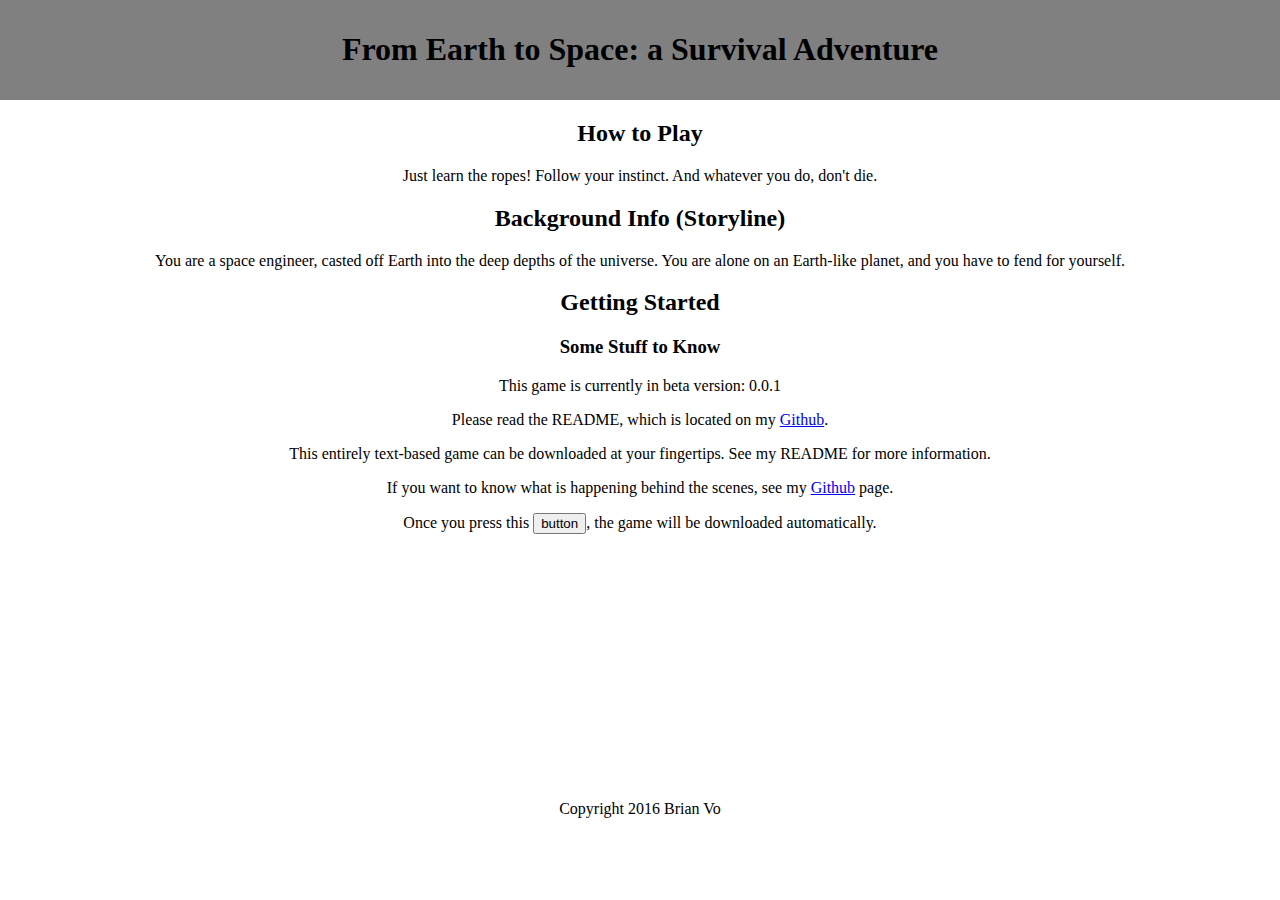
<file: index.html>
<!DOCTYPE html>
<html>
    <head>
        <meta name="viewport" content="width=device-width, initial-scale=1">
        <meta charset="UTF-8">
        <title>Home | FETS</title>
        <style>
            html, body {
                margin: 0;
                padding: 0;
                height: 100%;
                text-align: center;
            }
            #wrapper {
                min-height: 100%;
                position: relative;
            }
            #header {
                background: gray;
                padding: 10px;
            }
            #content {
                padding-bottom: 100px;
            }
            #footer {
                width: 100%;
                height: 100px;
                position: absolute;
                bottom: 0;
                left: 0;
            }
        </style>
        <script>
        function startGame() {
            window.location = "game";
        }
        </script>
    </head>
    <body>
        <div id="wrapper">
            <div id="header">
                <h1>From Earth to Space: a Survival Adventure</h1>
            </div>
            <div id="content">
                <h2>How to Play</h2>
                <p>Just learn the ropes! Follow your instinct. And whatever you do, don't die.</p>
                <h2>Background Info (Storyline)</h2>
                <p>You are a space engineer, casted off Earth into the deep depths of the universe. You are alone on an Earth-like planet, and you have to fend for yourself.</p>
                <h2>Getting Started</h2>
                <h3>Some Stuff to Know</h3>
                <p>This game is currently in beta version: 0.0.1</p>
                <p>Please read the README, which is located on my <a href="https://github.com/minecrafttechwiz/From-Earth-to-Space">Github</a>.</p>
                <p>This entirely text-based game can be downloaded at your fingertips. See my README for more information.</p>
                <p>If you want to know what is happening behind the scenes, see my <a href="https://github.com/minecrafttechwiz/From-Earth-to-Space">Github</a> page.</p>
                <p>Once you press this <button onclick="startGame()">button</button>, the game will be downloaded automatically.</p>
            </div>
            <div id="footer">
                Copyright 2016 Brian Vo
            </div>
    </body>
</html>
</file>
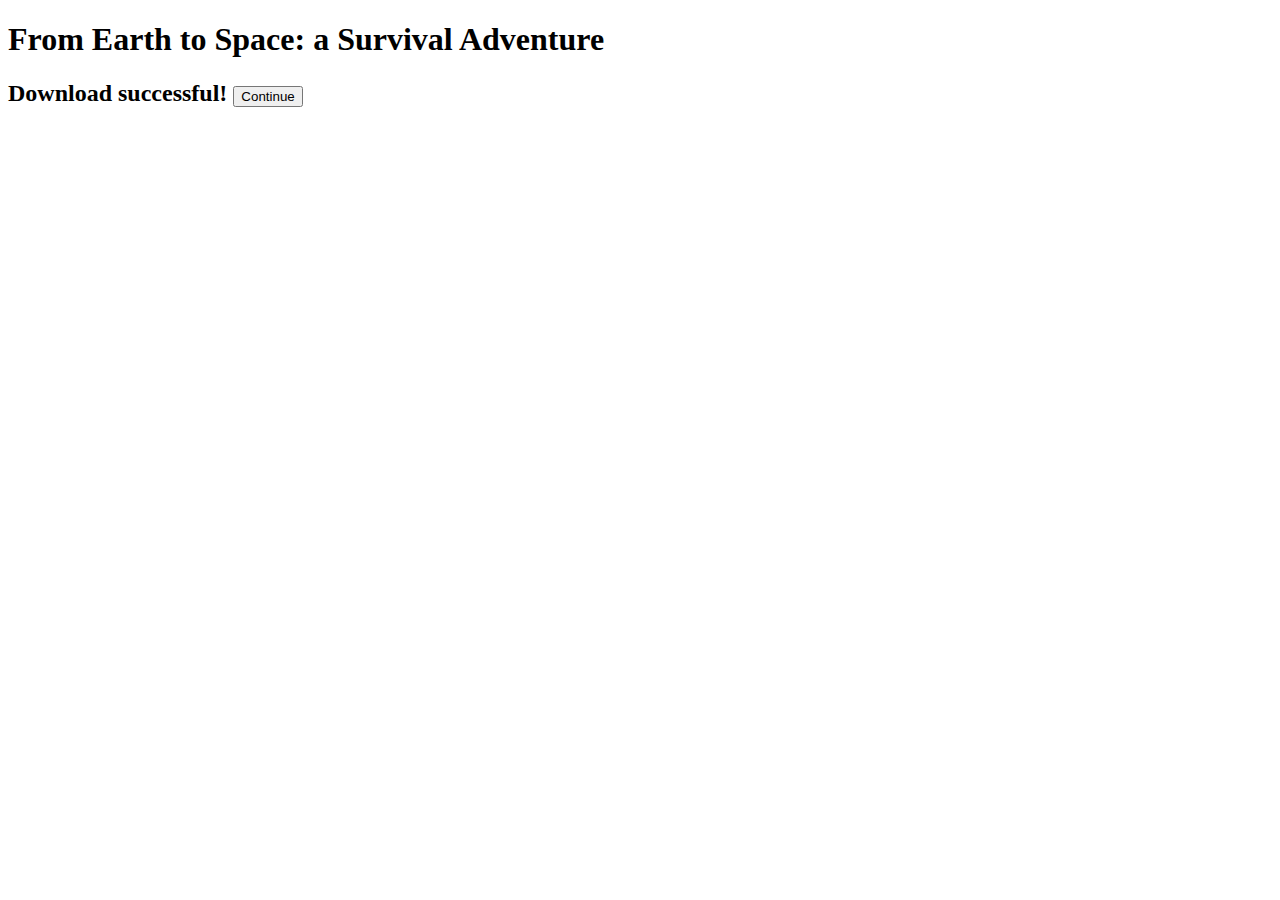
<file: game/index.html>
<!DOCTYPE html>
<html>
    <head>
        <meta name="viewport" content="width=device-width, initial-scale=1">
        <meta name="apple-mobile-web-app-capable" content="yes">
        <meta name="mobile-web-app-capable" content="yes">
        <meta charset="UTF-8">
        <title>Download Gateway | FETS</title>
        <script>
            function game() {
                window.location = "game.html";
            }
            function home() {
                window.loaction = "/";
            }
        </script>
    </head>
    <body>
        <h1>From Earth to Space: a Survival Adventure</h1>
        <h2 id="message">Please wait while your game is donwloading.</h2>
        <script>
            var online = navigator.onLine;
            if (online == true) {
                if ('serviceWorker' in navigator) {
                    navigator.serviceWorker.register('sw.js').then(function(registration) {
                        console.log('ServiceWorker registration successful with scope: ', registration.scope);
                        document.getElementById("message").innerHTML = "Download successful! <button onclick='game()'>Continue</button>";
                    }).catch(function(err) {
                        console.log('ServiceWorker registration failed: ', err);
                        document.getElementById("message").innerHTML = "Something went wrong. Please try again later. <button onclick='home()'>Return Home</button>";
                    });
                }
            } else {
                document.getElementById("message").innerHTML = "Download has already occured. Client is also offline. <button onclick='game()'>Continue</button>";
            }
        </script>
    </body>
</html>
</file>
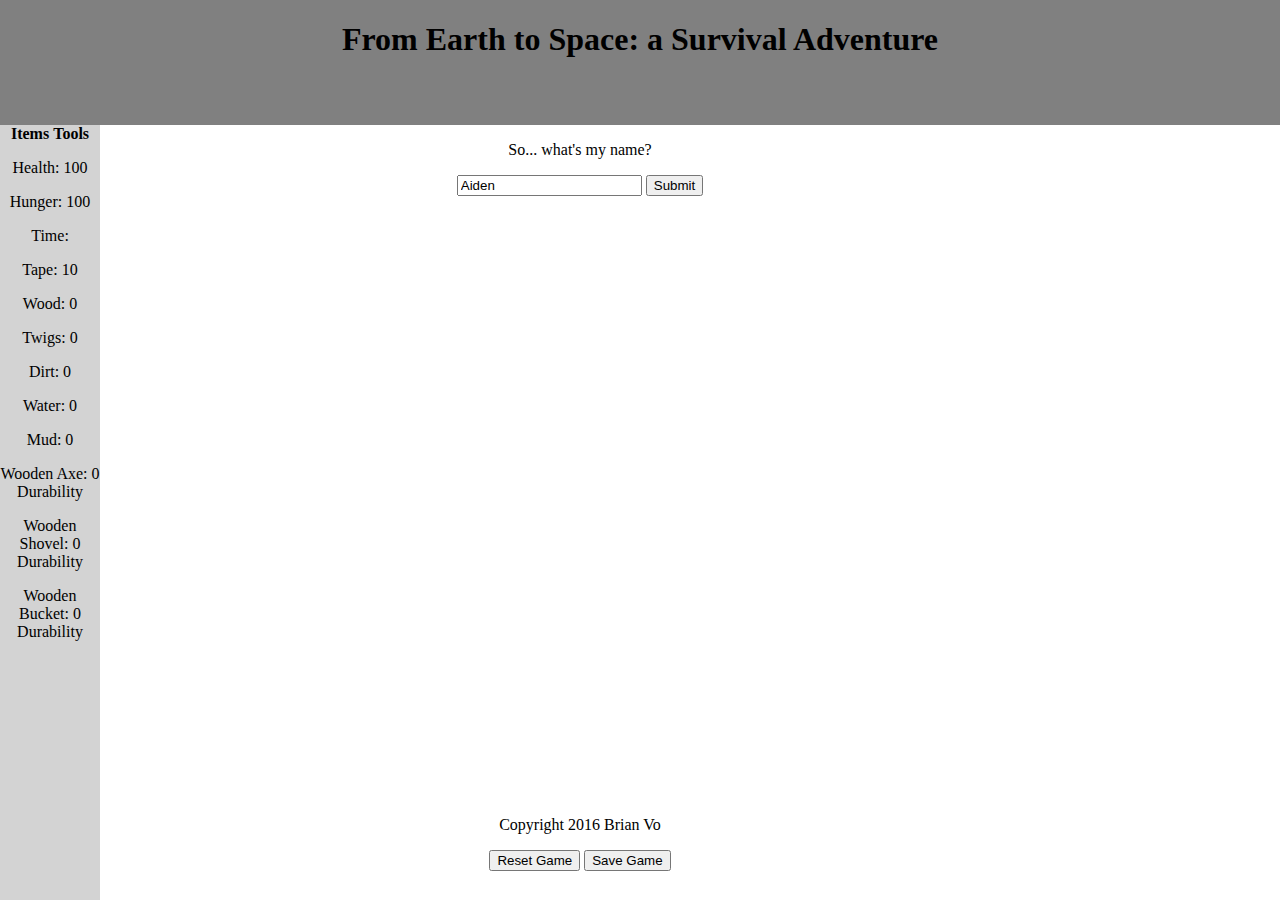
<file: game/game.html>
<!DOCTYPE html>
<html>
    <head>
        <meta name="viewport" content="width=device-width, initial-scale=1">
        <meta name="apple-mobile-web-app-capable" content="yes">
        <meta name="mobile-web-app-capable" content="yes">
        <meta charset="UTF-8">
        <script src="https://code.jquery.com/jquery-3.0.0.min.js"></script>
        <link rel="stylesheet" href="style.css" type="text/css" />
        <script src="main.js"></script>
        <script src="init.js"></script>
        <script src="crafting.js"></script>
        <script src="materials.js"></script>
        <script src="storyline.js"></script>
        <title>Game | FETS</title>
    </head>
    <body>
        <div id="wrapper">
            <div id="header">
                <h1>From Earth to Space: a Survival Adventure</h1>
            </div>
            <div id="sidebar1">
                <a id="items_display" class="all" href="#" onclick="showItems()">Items</a>
                <a id="tools_display" class="all" href="#" onclick="showTools()">Tools</a>
                <p id="health_display" class="all item_display">Health: 100</p>
                <p id="hunger_display" class="all item_display">Hunger: 100</p>
                <p id="time_display" class="all item_display">Time: </p>
                <p id="tape_display" class="all item_display">Tape: 10</p>
                <p id="wood_display" class="all item_display">Wood: 0</p>
                <p id="twigs_display" class="all item_display">Twigs: 0</p>
                <p id="dirt_display" class="all item_display">Dirt: 0</p>
                <p id="water_display" class="all item_display">Water: 0</p>
                <p id="mud_display" class="all item_display">Mud: 0</p>
                <p id="wooden_axe_display" class="all tool_display">Wooden Axe: 0 Durability</p>
                <p id="wooden_shovel_display" class="all tool_display">Wooden Shovel: 0 Durability</p>
                <p id="wooden_bucket_display" class="all tool_display">Wooden Bucket: 0 Durability</p>
            </div>
            <div id="content">
                <div id="name">
                    <p>So... what's my name?</p>
                    <input type="text" id="nameValue" value="Aiden">
                    <button id="nameSubmit" onclick="nameSubmit()">Submit</button>
                </div>
                <div id="display"></div>
            </div>
            <div id="sidebar"></div>
            <div id="footer">
                <p>
                    <p>Copyright 2016 Brian Vo</p>
                    <button onclick="reset(true)" id="reset">Reset Game</button>
                    <button onclick="functionLoad('save')" class="all" id="saving">Save Game</button>
                </p>
            </div>
        </div>
    </body>
    <script>
        $(".all").hide();
        if (localStorage.save) {
            load();
        } else {
            reset(false);
        }
    </script>
</html>
</file>
<file: game/style.css>
html, body {
    margin: 0;
    padding: 0;
    height: 100%;
    text-align: center;
}

#sidebar {
    position: absolute;
    bottom: 100px;
    left: 100px;
    width: 75%;
    border-left: 6px solid red;
    background-color: lightgrey;
}

#sidebar1 {
    position: absolute;
    top: 125px;
    bottom: 0;
    left: 0;
    width: 100px;
    background: lightgrey;
}

#wrapper {
    height: 100%;
    width: 100%;
    position: relative;
}

#header {
    position: absolute;
    left: 0; right:0;
    height: 125px;
    background: gray;
}

#content {
    width: 75%;
    position: absolute;
    left: 100px; top: 125px; right: 0; bottom: 0;
}

#footer {
    left: 100px;
    width: 75%;
    height: 100px;
    position: absolute;
    bottom: 0;
}

a {
    color: black;
}

a:link {
    text-decoration: none;
}

a:visited {
    text-decoration: none;
}

a:hover {
    text-decoration: underline;
}

#items_display, #tools_display {
    font-weight: bold;
}
</file>
